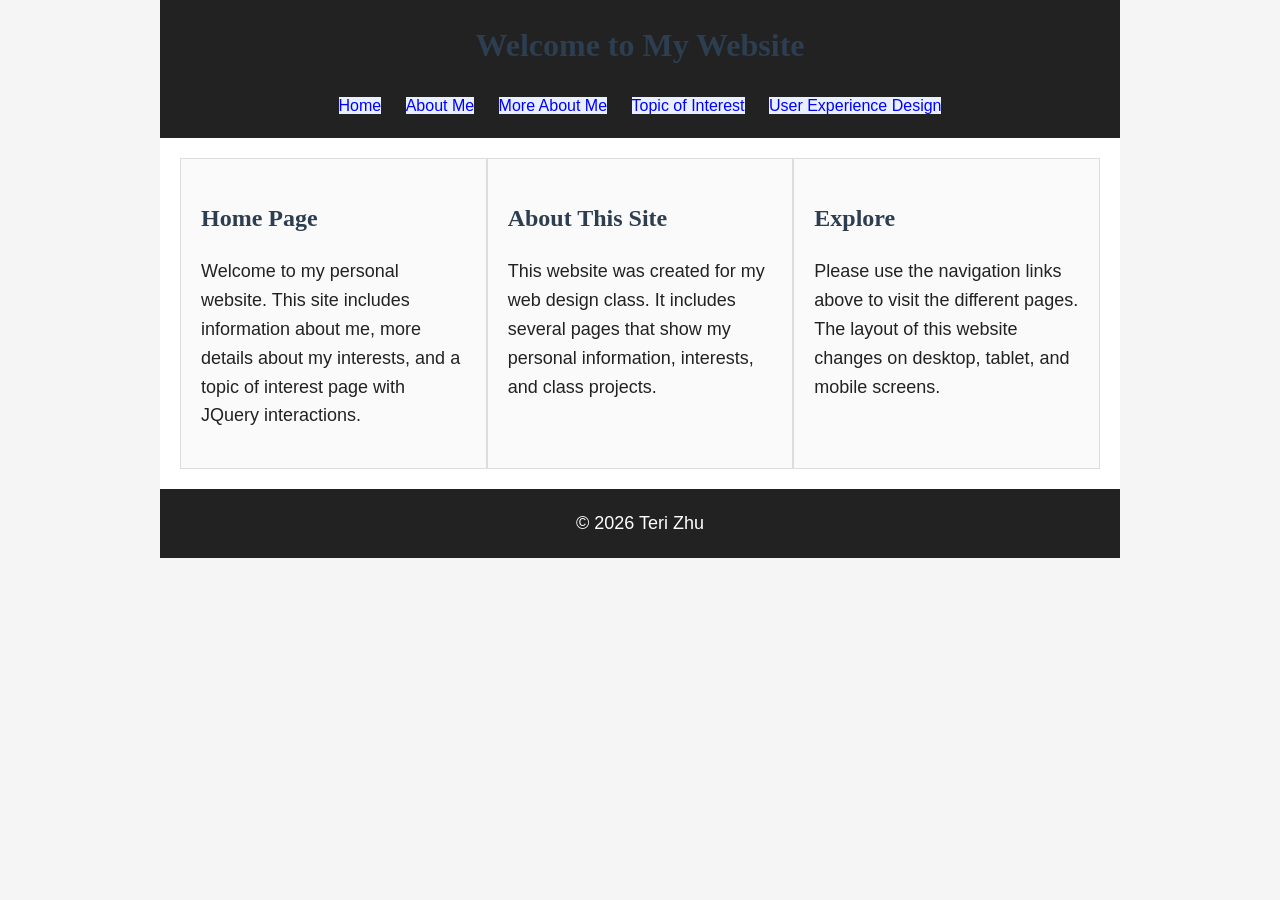
<file: index.html>
<!DOCTYPE html>
<html lang="en">
<head>
    <meta charset="UTF-8">
    <title>Home Page</title>

    <link rel="stylesheet" href="css/main.css">

    <!-- Media query for narrow browser width -->
    <link
        rel="stylesheet"
        media="only screen and (max-width: 480px)"
        href="css/mobile.css"
    />

    <!-- Media query for medium browser width -->
    <link
        rel="stylesheet"
        media="only screen and (min-width: 481px) and (max-width: 960px)"
        href="css/tablet.css"
    />

    <!-- Media query for full browser width -->
    <link
        rel="stylesheet"
        media="only screen and (min-width: 961px)"
        href="css/desktop.css"
    />

    <!-- Prevent smartphones from scaling the page by default -->
    <meta name="viewport" content="initial-scale=1" />
</head>

<body>
    <div class="container">

        <header>
            <h1>Welcome to My Website</h1>

            <nav>
                <a href="index.html">Home</a>
                <a href="about_me.html">About Me</a>
                <a href="more_about_me.html">More About Me</a>
                <a href="topic_of_interest.html">Topic of Interest</a>
                <a href="user_experience_design.html">User Experience Design</a>
            </nav>
        </header>

        <main class="columns">
            <section class="column1">
                <h2>Home Page</h2>

                <p>
                    Welcome to my personal website. This site includes information about me,
                    more details about my interests, and a topic of interest page with JQuery interactions.
                </p>
            </section>

            <section class="column2">
                <h2>About This Site</h2>

                <p>
                    This website was created for my web design class. It includes several pages
                    that show my personal information, interests, and class projects.
                </p>
            </section>

            <section class="column3">
                <h2>Explore</h2>

                <p>
                    Please use the navigation links above to visit the different pages.
                    The layout of this website changes on desktop, tablet, and mobile screens.
                </p>
            </section>
        </main>

        <footer>
            <p>&copy; 2026 Teri Zhu</p>
        </footer>

    </div>
</body>
</html>
</file>
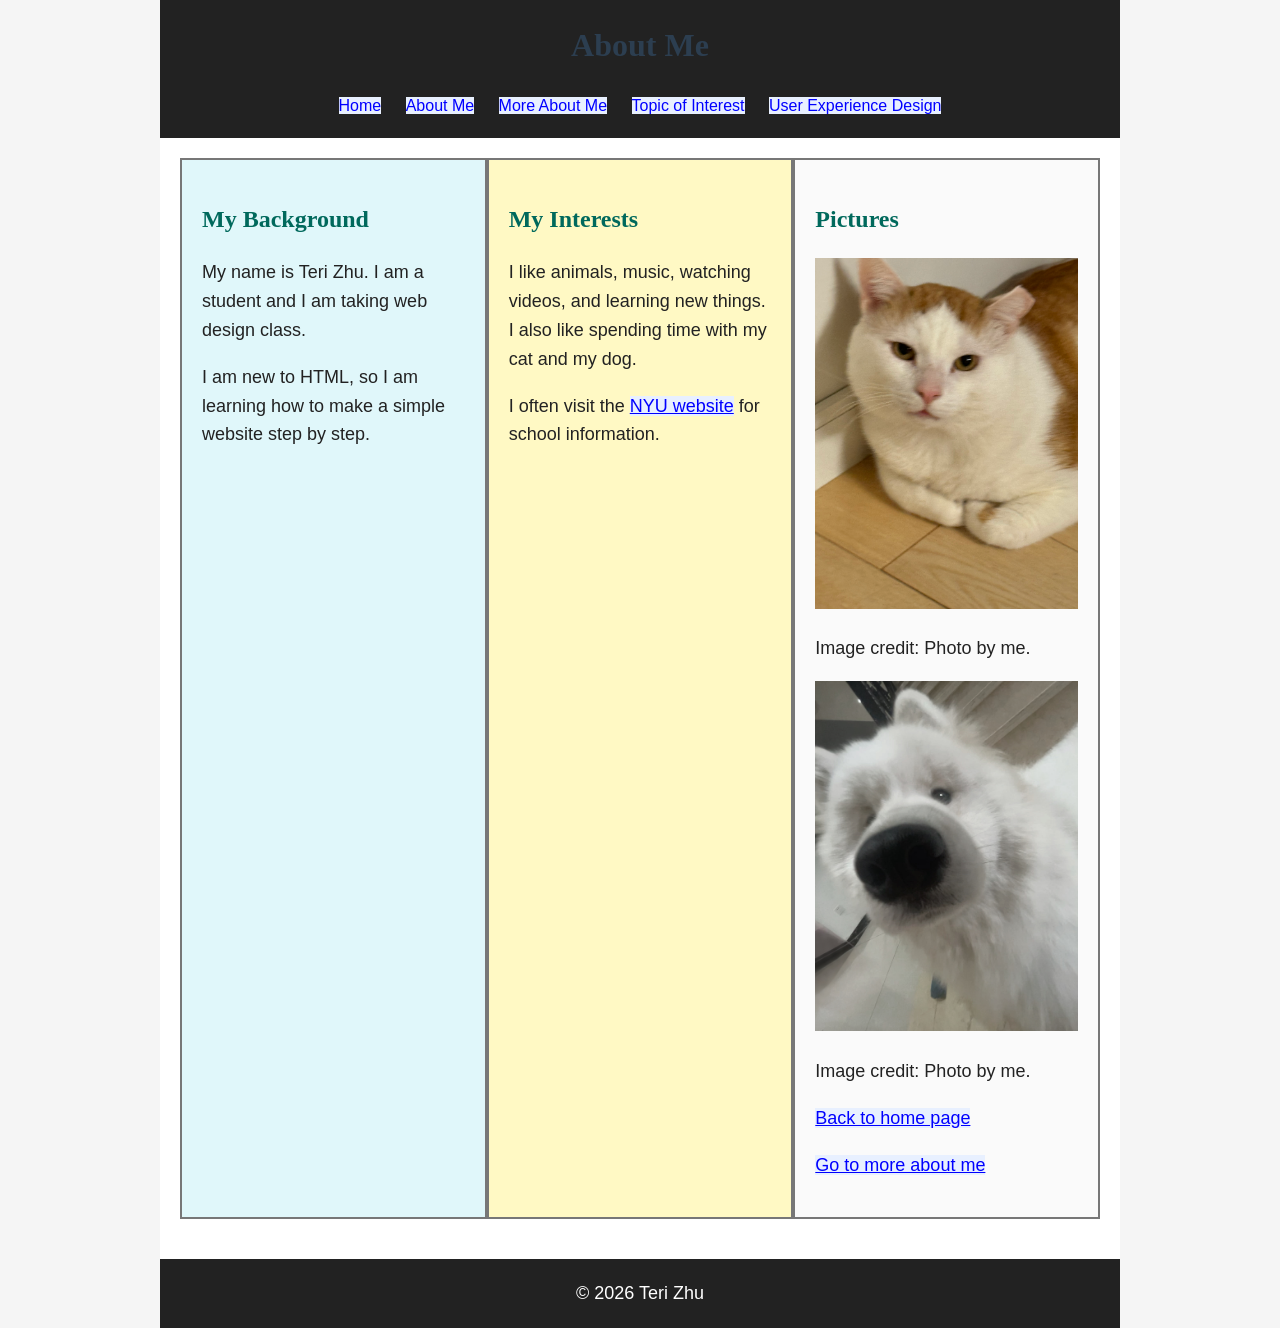
<file: about_me.html>
<!DOCTYPE html>
<html lang="en">
<head>
    <meta charset="UTF-8">
    <title>About Me</title>

    <link rel="stylesheet" href="css/main.css">

    <!-- Media query for narrow browser width -->
    <link
        rel="stylesheet"
        media="only screen and (max-width: 480px)"
        href="css/mobile.css"
    />

    <!-- Media query for medium browser width -->
    <link
        rel="stylesheet"
        media="only screen and (min-width: 481px) and (max-width: 960px)"
        href="css/tablet.css"
    />

    <!-- Media query for full browser width -->
    <link
        rel="stylesheet"
        media="only screen and (min-width: 961px)"
        href="css/desktop.css"
    />

    <!-- Prevent smartphones from scaling the page by default -->
    <meta name="viewport" content="initial-scale=1" />
</head>

<body class="about-page">
    <div class="container">

        <header>
            <h1>About Me</h1>

            <nav>
                <a href="index.html">Home</a>
                <a href="about_me.html">About Me</a>
                <a href="more_about_me.html">More About Me</a>
                <a href="topic_of_interest.html">Topic of Interest</a>
                <a href="user_experience_design.html">User Experience Design</a>
            </nav>
        </header>

        <main class="columns">
            <section id="my_background" class="column1">
                <h2>My Background</h2>

                <p>
                    My name is Teri Zhu. I am a student and I am taking web design class.
                </p>

                <p>
                    I am new to HTML, so I am learning how to make a simple website step by step.
                </p>
            </section>

            <section id="my_interests" class="column2">
                <h2>My Interests</h2>

                <p>
                    I like animals, music, watching videos, and learning new things.
                    I also like spending time with my cat and my dog.
                </p>

                <p>
                    I often visit the <a href="https://www.nyu.edu/">NYU website</a>
                    for school information.
                </p>
            </section>

            <section class="column3">
                <h2>Pictures</h2>

                <img src="cat.jpg" alt="My cat">
                <p>Image credit: Photo by me.</p>

                <img src="dog.jpg" alt="My dog">
                <p>Image credit: Photo by me.</p>

                <p>
                    <a href="index.html">Back to home page</a>
                </p>

                <p>
                    <a href="more_about_me.html">Go to more about me</a>
                </p>
            </section>
        </main>

        <footer>
            <p>&copy; 2026 Teri Zhu</p>
        </footer>

    </div>
</body>
</html>
</file>
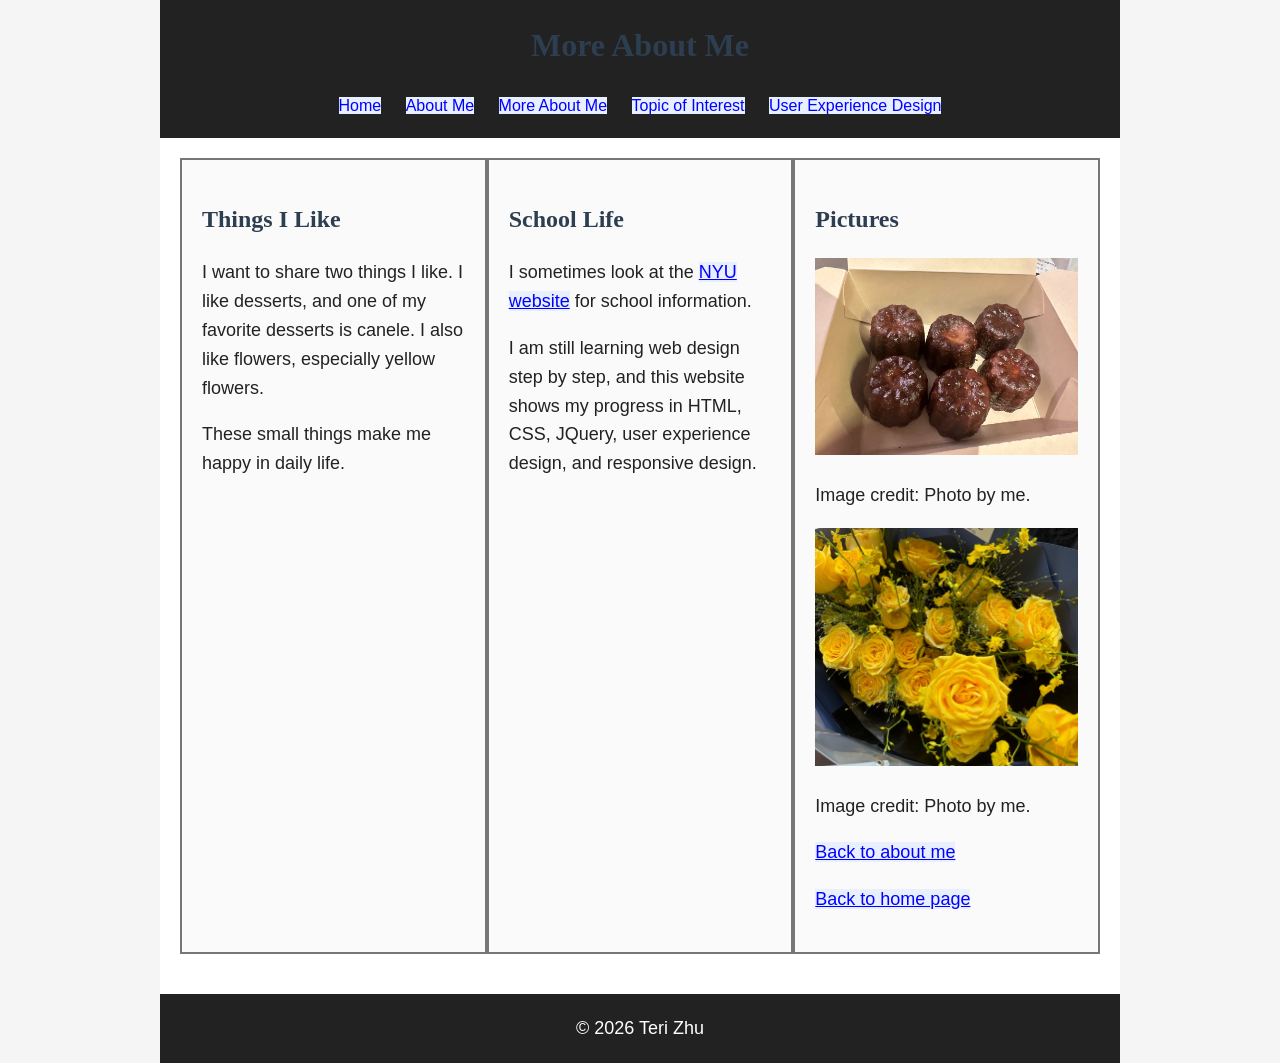
<file: more_about_me.html>
<!DOCTYPE html>
<html lang="en">
<head>
    <meta charset="UTF-8">
    <title>More About Me</title>

    <link rel="stylesheet" href="css/main.css">

    <!-- Media query for narrow browser width -->
    <link
        rel="stylesheet"
        media="only screen and (max-width: 480px)"
        href="css/mobile.css"
    />

    <!-- Media query for medium browser width -->
    <link
        rel="stylesheet"
        media="only screen and (min-width: 481px) and (max-width: 960px)"
        href="css/tablet.css"
    />

    <!-- Media query for full browser width -->
    <link
        rel="stylesheet"
        media="only screen and (min-width: 961px)"
        href="css/desktop.css"
    />

    <!-- Prevent smartphones from scaling the page by default -->
    <meta name="viewport" content="initial-scale=1" />
</head>

<body class="more-about-page">
    <div class="container">

        <header>
            <h1>More About Me</h1>

            <nav>
                <a href="index.html">Home</a>
                <a href="about_me.html">About Me</a>
                <a href="more_about_me.html">More About Me</a>
                <a href="topic_of_interest.html">Topic of Interest</a>
                <a href="user_experience_design.html">User Experience Design</a>
            </nav>
        </header>

        <main class="columns">
            <section class="column1">
                <h2>Things I Like</h2>

                <p>
                    I want to share two things I like. I like desserts, and one of my
                    favorite desserts is canele. I also like flowers, especially yellow
                    flowers.
                </p>

                <p>
                    These small things make me happy in daily life.
                </p>
            </section>

            <section class="column2">
                <h2>School Life</h2>

                <p>
                    I sometimes look at the <a href="https://www.nyu.edu/">NYU website</a>
                    for school information.
                </p>

                <p>
                    I am still learning web design step by step, and this website shows
                    my progress in HTML, CSS, JQuery, user experience design, and responsive design.
                </p>
            </section>

            <section class="column3">
                <h2>Pictures</h2>

                <img src="dessert.jpg" alt="My favorite dessert">
                <p>Image credit: Photo by me.</p>

                <img src="flowers.jpg" alt="My favorite flowers">
                <p>Image credit: Photo by me.</p>

                <p>
                    <a href="about_me.html">Back to about me</a>
                </p>

                <p>
                    <a href="index.html">Back to home page</a>
                </p>
            </section>
        </main>

        <footer>
            <p>&copy; 2026 Teri Zhu</p>
        </footer>

    </div>
</body>
</html>
</file>
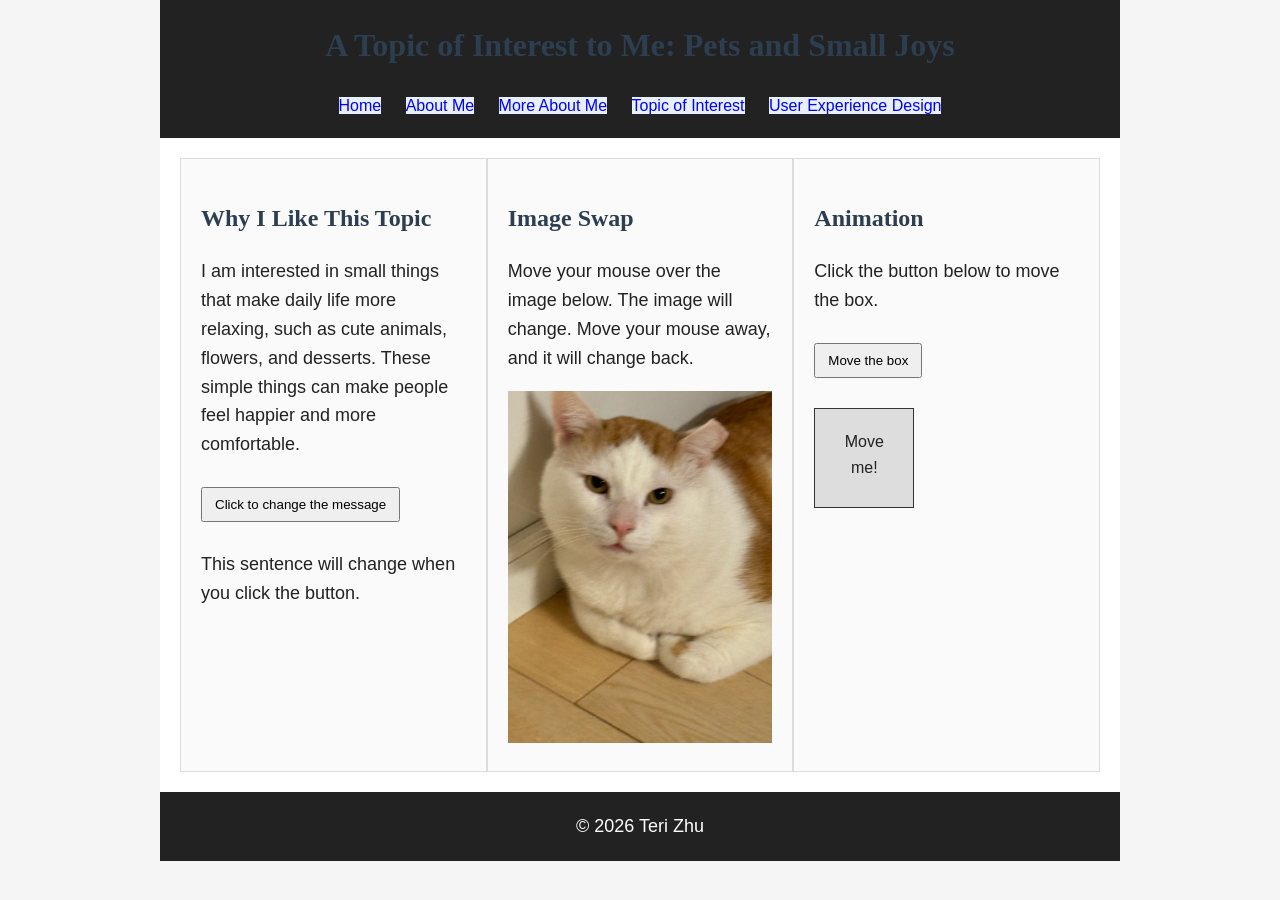
<file: topic_of_interest.html>
<!DOCTYPE html>
<html lang="en">
<head>
    <meta charset="UTF-8">
    <title>A Topic of Interest to Me</title>

    <link rel="stylesheet" href="css/main.css">

    <!-- Media query for narrow browser width -->
    <link
        rel="stylesheet"
        media="only screen and (max-width: 480px)"
        href="css/mobile.css"
    />

    <!-- Media query for medium browser width -->
    <link
        rel="stylesheet"
        media="only screen and (min-width: 481px) and (max-width: 960px)"
        href="css/tablet.css"
    />

    <!-- Media query for full browser width -->
    <link
        rel="stylesheet"
        media="only screen and (min-width: 961px)"
        href="css/desktop.css"
    />

    <!-- Prevent smartphones from scaling the page by default -->
    <meta name="viewport" content="initial-scale=1" />

    <script src="js/jquery.min.js"></script>
    <script src="js/main.js"></script>
</head>

<body>
    <div class="container">

        <header>
            <h1>A Topic of Interest to Me: Pets and Small Joys</h1>

            <nav>
                <a href="index.html">Home</a>
                <a href="about_me.html">About Me</a>
                <a href="more_about_me.html">More About Me</a>
                <a href="topic_of_interest.html">Topic of Interest</a>
                <a href="user_experience_design.html">User Experience Design</a>
            </nav>
        </header>

        <main class="columns">
            <section class="column1">
                <h2>Why I Like This Topic</h2>

                <p>
                    I am interested in small things that make daily life more relaxing, such as cute animals,
                    flowers, and desserts. These simple things can make people feel happier and more comfortable.
                </p>

                <button id="change_text_button">Click to change the message</button>

                <p id="changing_message">
                    This sentence will change when you click the button.
                </p>
            </section>

            <section class="column2">
                <h2>Image Swap</h2>

                <p>
                    Move your mouse over the image below. The image will change. Move your mouse away,
                    and it will change back.
                </p>

                <img id="swap_image" src="cat.jpg" alt="A cat">
            </section>

            <section class="column3">
                <h2>Animation</h2>

                <p>
                    Click the button below to move the box.
                </p>

                <button id="move_button">Move the box</button>

                <div id="moving_box">
                    Move me!
                </div>
            </section>
        </main>

        <footer>
            <p>&copy; 2026 Teri Zhu</p>
        </footer>

    </div>
</body>
</html>
</file>
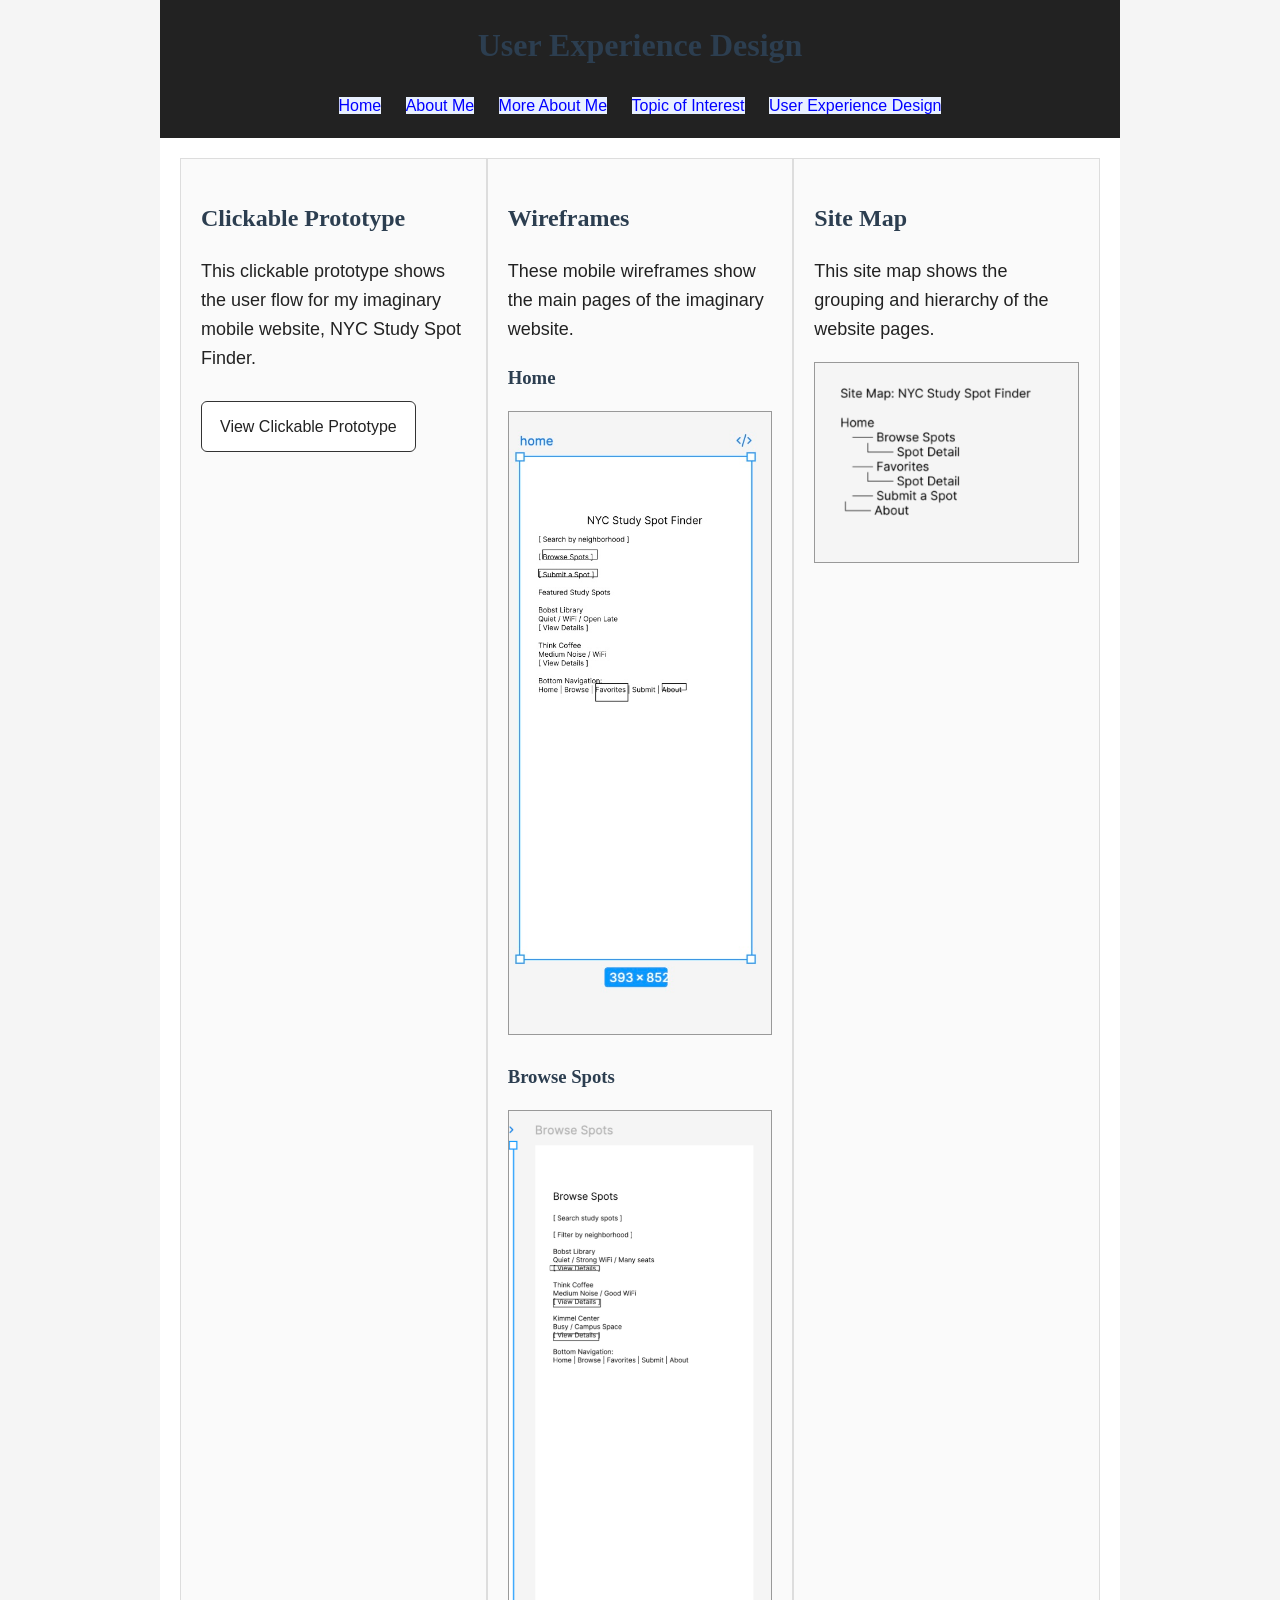
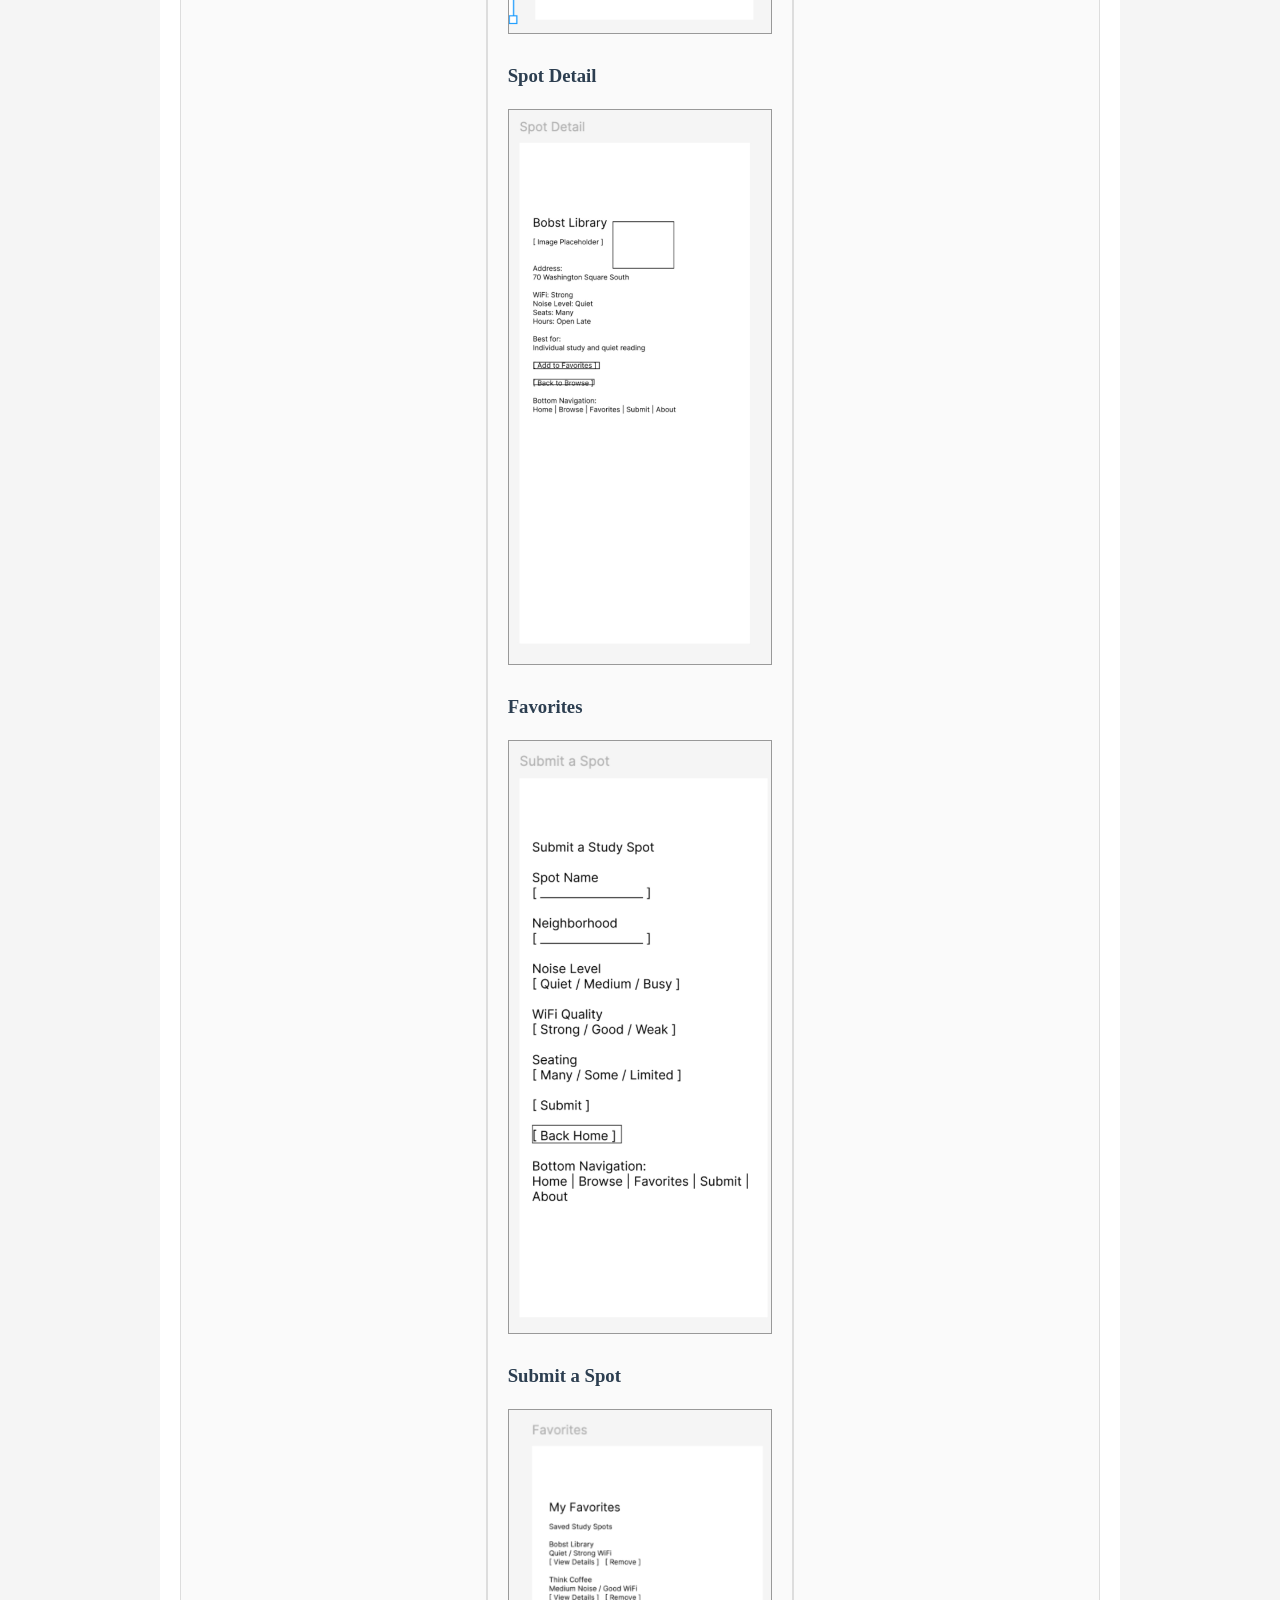
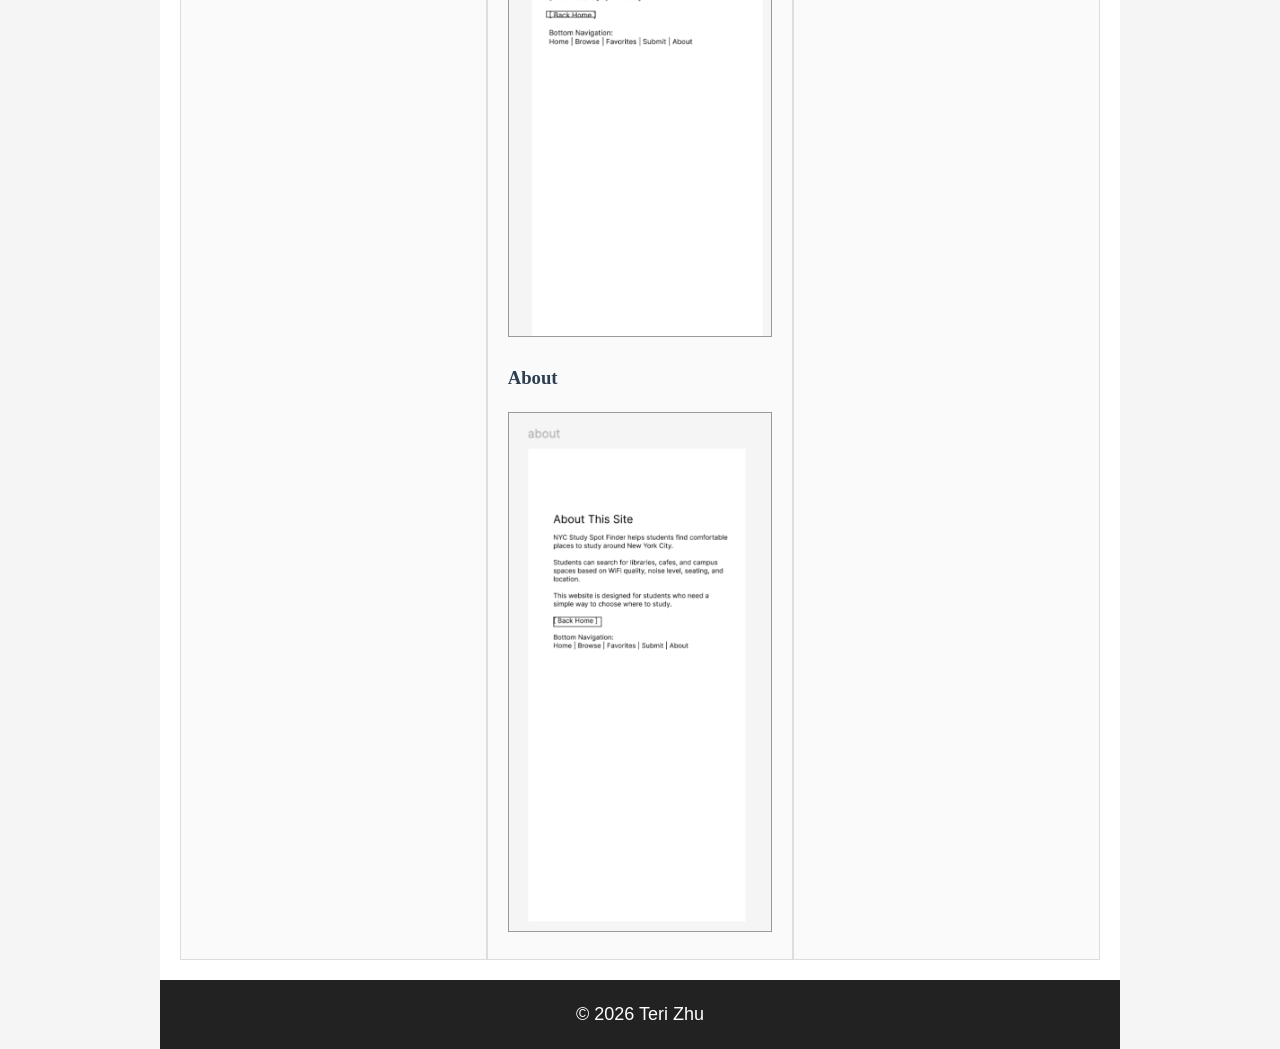
<file: user_experience_design.html>
<!DOCTYPE html>
<html lang="en">
<head>
    <meta charset="UTF-8">
    <title>User Experience Design</title>

    <link rel="stylesheet" href="css/main.css">

    <!-- Media query for narrow browser width -->
    <link
        rel="stylesheet"
        media="only screen and (max-width: 480px)"
        href="css/mobile.css"
    />

    <!-- Media query for medium browser width -->
    <link
        rel="stylesheet"
        media="only screen and (min-width: 481px) and (max-width: 960px)"
        href="css/tablet.css"
    />

    <!-- Media query for full browser width -->
    <link
        rel="stylesheet"
        media="only screen and (min-width: 961px)"
        href="css/desktop.css"
    />

    <!-- Prevent smartphones from scaling the page by default -->
    <meta name="viewport" content="initial-scale=1" />
</head>

<body>
    <div class="container">

        <header>
            <h1>User Experience Design</h1>

            <nav>
                <a href="index.html">Home</a>
                <a href="about_me.html">About Me</a>
                <a href="more_about_me.html">More About Me</a>
                <a href="topic_of_interest.html">Topic of Interest</a>
                <a href="user_experience_design.html">User Experience Design</a>
            </nav>
        </header>

        <main class="columns">
            <section class="prototype column1">
                <h2>Clickable Prototype</h2>

                <p>
                    This clickable prototype shows the user flow for my imaginary mobile website,
                    NYC Study Spot Finder.
                </p>

                <a href="https://www.figma.com/design/a0lwxb59o5dJFpJdTdax21/Untitled?node-id=0-1&t=kpiJ865OYqQPlpQT-1" target="_blank">
                    View Clickable Prototype
                </a>
            </section>

            <section class="wireframes column2">
                <h2>Wireframes</h2>

                <p>
                    These mobile wireframes show the main pages of the imaginary website.
                </p>

                <div class="wireframe-gallery">
                    <div class="wireframe-item">
                        <h3>Home</h3>
                        <img src="wireframe-home.png" alt="Home page wireframe">
                    </div>

                    <div class="wireframe-item">
                        <h3>Browse Spots</h3>
                        <img src="wireframe-page2.png" alt="Browse spots wireframe">
                    </div>

                    <div class="wireframe-item">
                        <h3>Spot Detail</h3>
                        <img src="wireframe-page3.png" alt="Spot detail wireframe">
                    </div>

                    <div class="wireframe-item">
                        <h3>Favorites</h3>
                        <img src="wireframe-page4.png" alt="Favorites page wireframe">
                    </div>

                    <div class="wireframe-item">
                        <h3>Submit a Spot</h3>
                        <img src="wireframe-page5.png" alt="Submit a spot wireframe">
                    </div>

                    <div class="wireframe-item">
                        <h3>About</h3>
                        <img src="wireframe-page6.png" alt="About page wireframe">
                    </div>
                </div>
            </section>

            <section class="site_map column3">
                <h2>Site Map</h2>

                <p>
                    This site map shows the grouping and hierarchy of the website pages.
                </p>

                <img class="site-map-image" src="site-map.png" alt="Site map for NYC Study Spot Finder">
            </section>
        </main>

        <footer>
            <p>&copy; 2026 Teri Zhu</p>
        </footer>

    </div>
</body>
</html>
</file>
<file: css/main.css>
body {
    background-color: #e2cdcd;
    color: #454343;
    margin: 20px;
}

/* paragraph style */
p {
    font-family: Arial, Helvetica, sans-serif;
    font-size: 18px;
    line-height: 1.6;
}

/* heading style */
h1, h2, h3 {
    font-family: Georgia, "Times New Roman", serif;
    color: #2c3e50;
}

/* link styles */
a:link {
    color: blue;
    background-color: #e8f0ff;
}

a:visited {
    color: purple;
    background-color: #f3e8ff;
}

a:hover {
    color: white;
    background-color: #2c3e50;
}

a:active {
    color: white;
    background-color: red;
}

/* sections on about me and more about me pages */
.about-page section,
.more-about-page section {
    padding: 20px;
    margin-bottom: 20px;
    border: 2px solid #777777;
}

/* background section on about me page */
#my_background {
    background-color: #e0f7fa;
}

/* interests section on about me page */
#my_interests {
    background-color: #fff9c4;
}

/* h2 inside sections on about me page */
.about-page section h2 {
    color: #00695c;
}/* Styles for topic_of_interest.html */

#swap_image {
    width: 300px;
}

#moving_box {
    position: relative;
    width: 120px;
    padding: 20px;
    margin-top: 20px;
    border: 2px solid black;
    text-align: center;
}

button {
    margin: 10px 0;
    padding: 8px 12px;
}
* {
  box-sizing: border-box;
}

body {
  margin: 0;
  font-family: Arial, Helvetica, sans-serif;
  line-height: 1.6;
  background-color: #f5f5f5;
  color: #222;
}

.container {
  margin: 0 auto;
  background-color: white;
}

header,
footer {
  width: 100%;
  padding: 20px;
  background-color: #222;
  color: white;
  text-align: center;
}

header h1 {
  margin-top: 0;
}

nav {
  margin-top: 15px;
}

nav a {
  color: white;
  text-decoration: none;
  margin: 0 10px;
}

nav a:hover {
  text-decoration: underline;
}

main {
  padding: 20px;
}

.columns {
  width: 100%;
}

.column1,
.column2,
.column3 {
  padding: 20px;
  border: 1px solid #ddd;
  background-color: #fafafa;
}

img {
  max-width: 100%;
  height: auto;
}

footer p {
  margin: 0;
}

.prototype a {
  display: inline-block;
  padding: 12px 18px;
  border: 1px solid #333;
  border-radius: 6px;
  text-decoration: none;
  margin-top: 10px;
  color: #222;
  background-color: white;
}

.wireframe-gallery {
  display: flex;
  flex-wrap: wrap;
  gap: 20px;
}

.wireframe-item {
  width: 100%;
}

.wireframe-item img {
  width: 100%;
  height: auto;
  border: 1px solid #999;
}

.site-map-image {
  width: 100%;
  height: auto;
  border: 1px solid #999;
}

#moving_box {
  width: 100px;
  height: 100px;
  background-color: #ddd;
  border: 1px solid #333;
  padding: 20px;
  margin-top: 20px;
  position: relative;
}
</file>
<file: css/mobile.css>
.container {
  width: 100%;
  max-width: 100%;
}

.columns {
  display: block;
}

.column1,
.column2,
.column3 {
  width: 100%;
}

header,
footer,
main {
  padding: 15px;
}

nav a {
  display: block;
  margin: 10px 0;
}

.wireframe-gallery {
  display: block;
}

.wireframe-item {
  width: 100%;
}
</file>
<file: css/tablet.css>
.container {
  width: 760px;
  max-width: 100%;
}

.columns {
  display: flex;
  flex-wrap: wrap;
}

.column1,
.column2 {
  width: 50%;
}

.column3 {
  width: 100%;
}

.wireframe-gallery {
  display: flex;
  flex-wrap: wrap;
}

.wireframe-item {
  width: 48%;
}
</file>
<file: css/desktop.css>
.container {
  width: 960px;
  max-width: 100%;
}

.columns {
  display: flex;
  flex-wrap: wrap;
}

.column1,
.column2,
.column3 {
  width: 33.333%;
}

.wireframe-gallery {
  display: block;
}

.wireframe-item {
  width: 100%;
}
</file>
